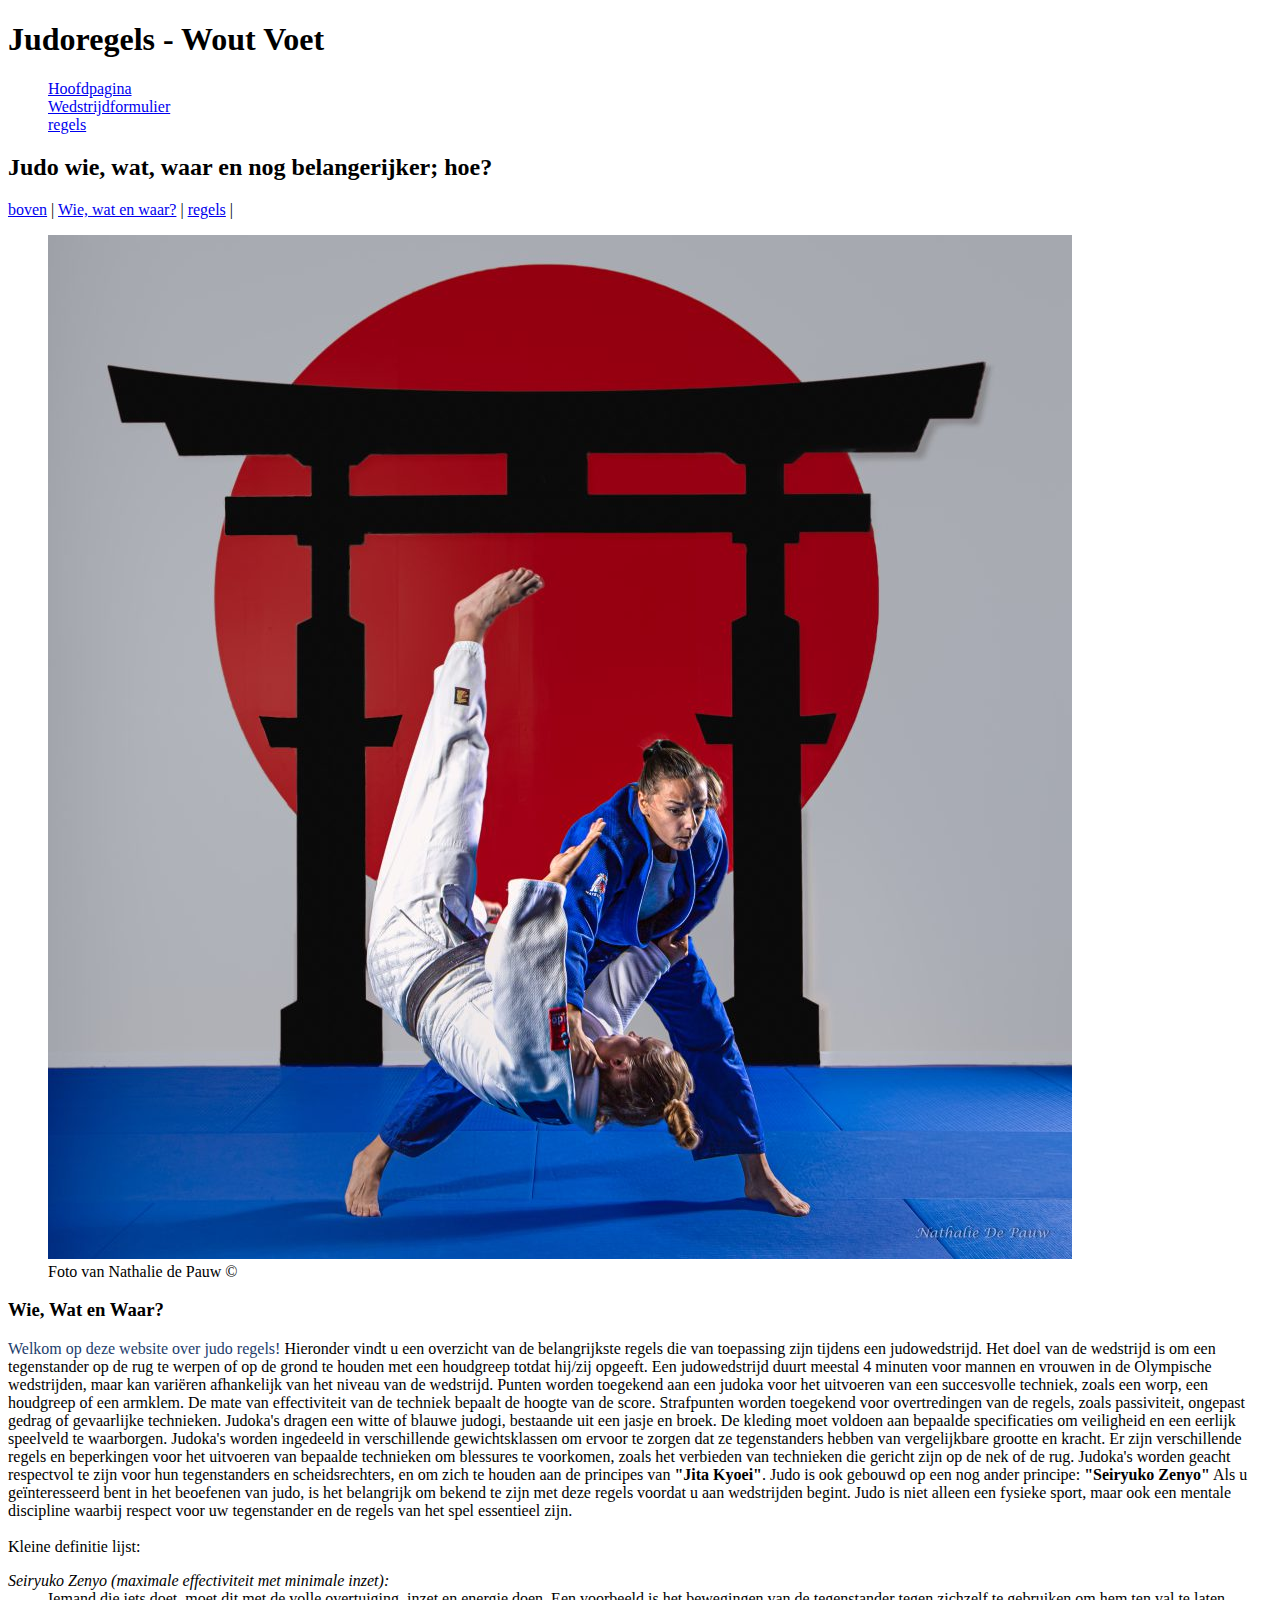
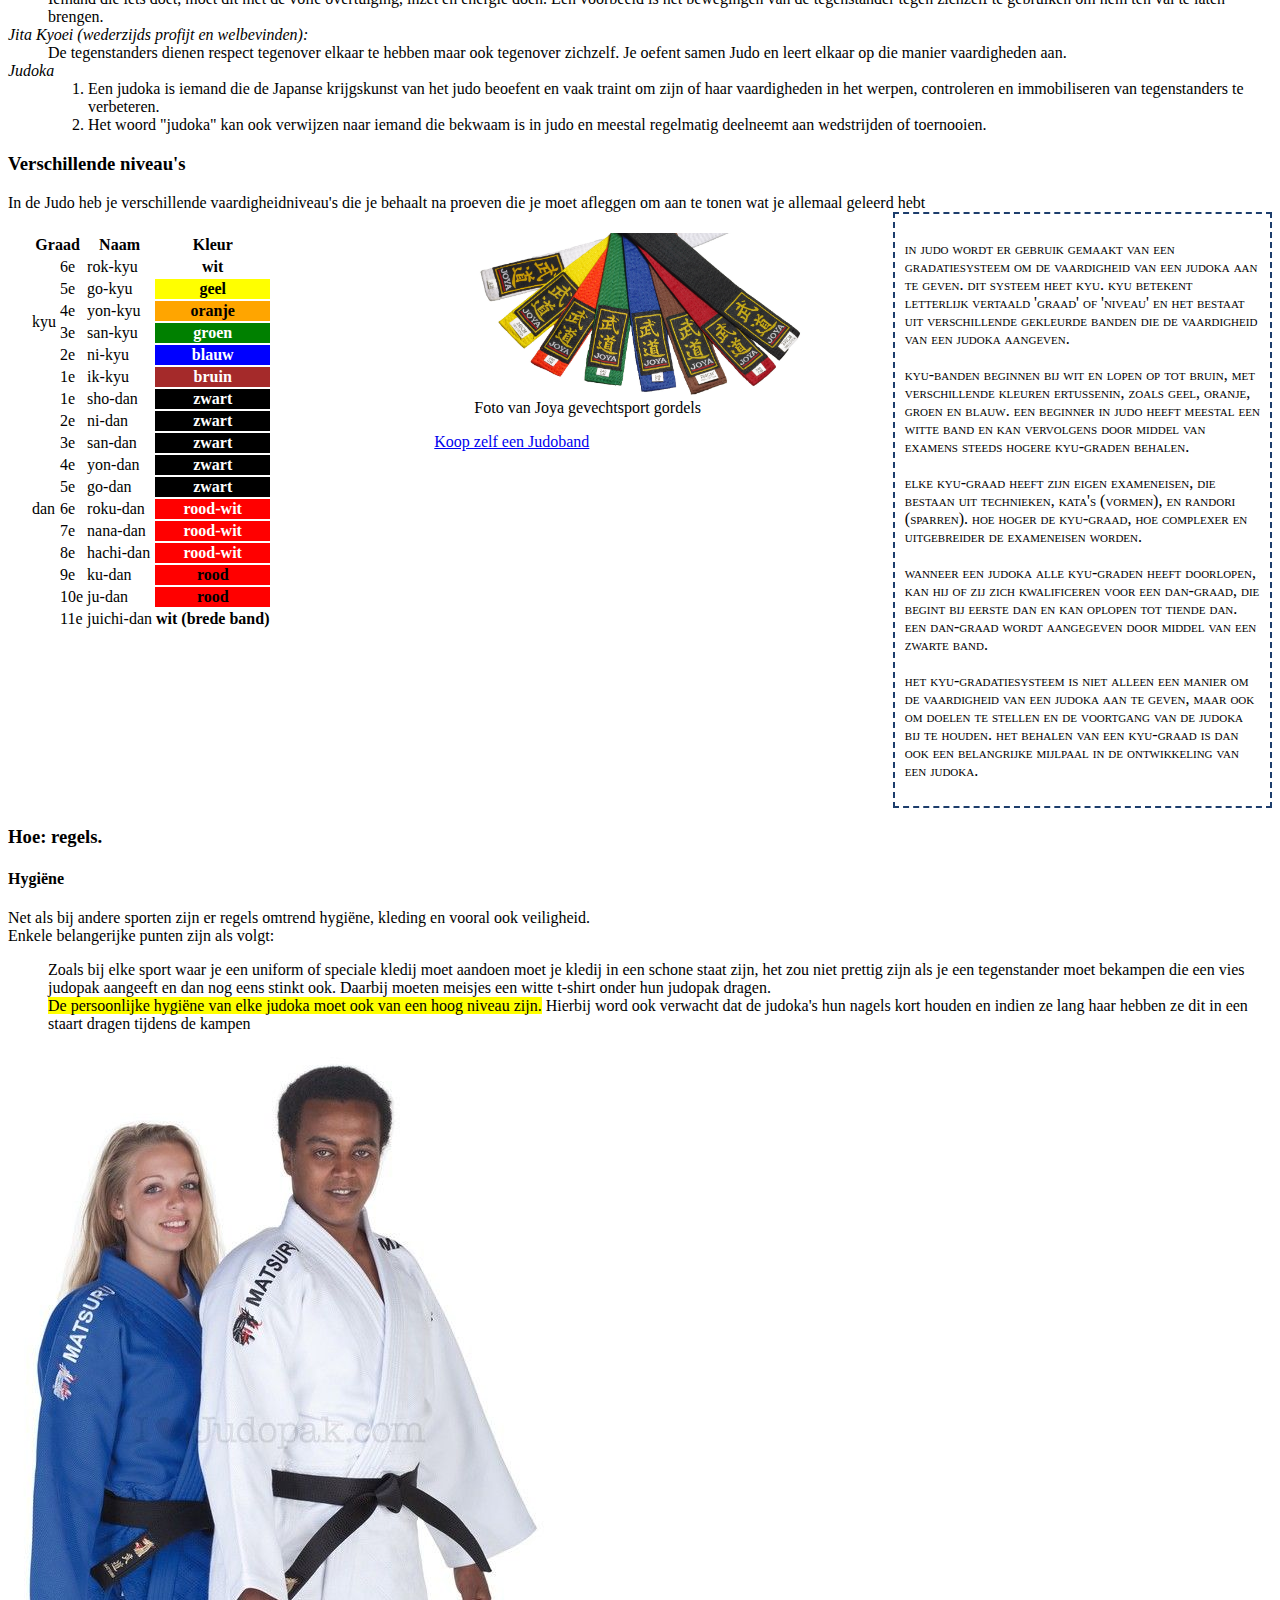
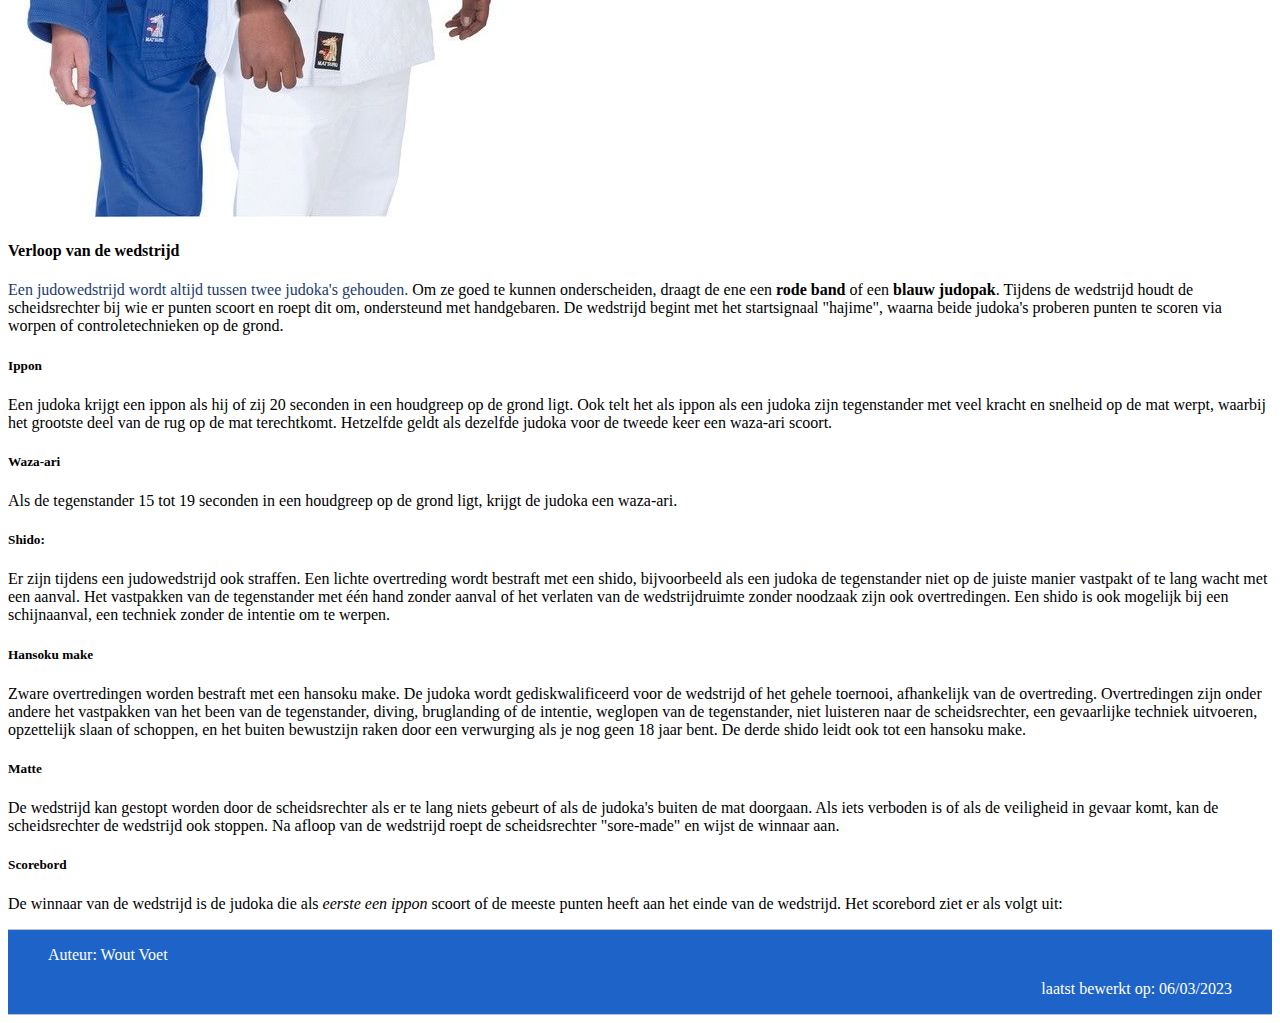
<file: index.html>
<!DOCTYPE html>
<html lang="nl">
<!--
    TO DO:
    Verwerk ontwikkelaar judo in website.

    Grapje:
    Waarom was de judoka zo goed in het opruimen van de dojo?

    Omdat hij een meester was in het "tatami"-en van de vloer!
 -->

<head>
    <meta charset="utf-8">
    <title>Judoregels</title>
    <link href="https://cdn.jsdelivr.net/npm/bootstrap@5.3.0-alpha1/dist/css/bootstrap.min.css" rel="stylesheet"
        integrity="sha384-GLhlTQ8iRABdZLl6O3oVMWSktQOp6b7In1Zl3/Jr59b6EGGoI1aFkw7cmDA6j6gD" crossorigin="anonymous">
    <link rel="stylesheet" href="ugent.css">
    <meta name="viewport" content="width=device-width, initial-scale=1.0">
    <meta name="description" content="Uitleg over het regelement van Judo aangevuld met basis informatie over de sport">
    <meta name="keywords" content="judo,regelement,regels,sport,gevechtsport,nederlands,wout voet">
</head>

<body>
    <div class="container">
        <div class="row">
            <div class="col-md-12">
                <header>
                    <h1>Judoregels - <span id="naam">Wout Voet</span></h1>
                    <script src="https://cdn.jsdelivr.net/npm/bootstrap@5.3.0-alpha1/dist/js/bootstrap.bundle.min.js"
                        integrity="sha384-w76AqPfDkMBDXo30jS1Sgez6pr3x5MlQ1ZAGC+nuZB+EYdgRZgiwxhTBTkF7CXvN"
                        crossorigin="anonymous"></script>
                    <nav>
                        <ul>
                            <li><a href="index.html">Hoofdpagina</a></li>
                            <li><a href="wedstrijdformulier.html">Wedstrijdformulier</a>
                            <li><a href=#hoe>regels</a></li>
                        </ul>
                    </nav>
                </header>

                <main>
                    <article>
                        <section>
                            <h2 id="top">Judo wie, wat, waar en nog belangerijker; hoe?</h2>
                            <nav>
                                <a href=#top>boven</a> |
                                <a href=#wie-wat-waar>Wie, wat en waar?</a> |
                                <a href=#hoe>regels</a> |
                            </nav>
                        </section>
                        <figure>
                            <img src="figuren/Tai_otoshi_metlogo.jpg" class="rounded-1" alt="foto Judo vlaanderen">
                            <figcaption>Foto van Nathalie de Pauw &#169;</figcaption>
                        </figure>
                        <section>
                            <h3 id="wie-wat-waar">Wie, Wat en Waar?</h3>
                            <p>
                                <span class="blauw">Welkom op deze website over judo regels!</span> Hieronder vindt u
                                een
                                overzicht van de
                                belangrijkste
                                regels die van toepassing zijn tijdens een judowedstrijd.
                                Het doel van de wedstrijd is om een tegenstander op de rug te werpen of op de grond te
                                houden met
                                een houdgreep totdat hij/zij opgeeft. Een judowedstrijd duurt meestal 4 minuten voor
                                mannen en
                                vrouwen in de Olympische wedstrijden, maar kan variëren afhankelijk van het niveau van
                                de wedstrijd.
                                Punten worden toegekend aan een judoka voor het uitvoeren van een succesvolle techniek,
                                zoals een
                                worp, een houdgreep of een armklem. De mate van effectiviteit van de techniek bepaalt de
                                hoogte van
                                de score. Strafpunten worden toegekend voor overtredingen van de regels, zoals
                                passiviteit, ongepast
                                gedrag of gevaarlijke technieken.
                                Judoka's dragen een witte of blauwe judogi, bestaande uit een jasje en broek. De kleding
                                moet
                                voldoen aan bepaalde specificaties om veiligheid en een eerlijk speelveld te waarborgen.
                                Judoka's
                                worden ingedeeld in verschillende gewichtsklassen om ervoor te zorgen dat ze
                                tegenstanders hebben
                                van vergelijkbare grootte en kracht.
                                Er zijn verschillende regels en beperkingen voor het uitvoeren van bepaalde technieken
                                om blessures
                                te voorkomen, zoals het verbieden van technieken die gericht zijn op de nek of de rug.
                                Judoka's
                                worden geacht respectvol te zijn voor hun tegenstanders en scheidsrechters, en om zich
                                te houden aan
                                de principes van <strong>"Jita Kyoei"</strong>.
                                Judo is ook gebouwd op een nog ander principe: <strong>"Seiryuko Zenyo"</strong>
                                Als u geïnteresseerd bent in het beoefenen van judo, is het belangrijk om bekend te zijn
                                met deze
                                regels voordat u aan wedstrijden begint. Judo is niet alleen een fysieke sport, maar ook
                                een mentale
                                discipline waarbij respect voor uw tegenstander en de regels van het spel essentieel
                                zijn.
                                <br> <br>
                                Kleine definitie lijst:
                            <dl>
                                <dt>Seiryuko Zenyo (maximale effectiviteit met minimale inzet):</dt>
                                <dd>Iemand die iets doet, moet dit met de volle overtuiging, inzet en energie doen. Een
                                    voorbeeld is
                                    het bewegingen van de tegenstander tegen zichzelf te gebruiken om hem ten val te
                                    laten brengen.
                                </dd>
                                <dt>Jita Kyoei (wederzijds profijt en welbevinden):</dt>
                                <dd> De tegenstanders dienen respect tegenover elkaar te hebben maar ook tegenover
                                    zichzelf. Je
                                    oefent samen Judo en leert elkaar op die manier vaardigheden aan.
                                </dd>
                                <dt>Judoka</dt>
                                <dd>
                                    <ol>
                                        <li>Een judoka is iemand die de Japanse krijgskunst van het judo beoefent en
                                            vaak traint om
                                            zijn of haar vaardigheden in het werpen, controleren en immobiliseren van
                                            tegenstanders
                                            te verbeteren.</li>
                                        <li>Het woord "judoka" kan ook verwijzen naar iemand die bekwaam is in judo en
                                            meestal
                                            regelmatig deelneemt aan wedstrijden of toernooien.</li>
                                    </ol>
                                </dd>
                            </dl>
                        </section>
                        <section>
                            <h3 id="niveau's">Verschillende niveau's</h3>
                            In de Judo heb je verschillende vaardigheidniveau's die je behaalt na proeven die je moet
                            afleggen om
                            aan te tonen
                            wat je allemaal geleerd hebt
                            <aside>
                                <p>
                                    In Judo wordt er gebruik gemaakt van een gradatiesysteem om de vaardigheid van een
                                    judoka aan te
                                    geven. Dit systeem heet Kyu. Kyu betekent letterlijk vertaald 'graad' of 'niveau' en
                                    het bestaat
                                    uit verschillende gekleurde banden die de vaardigheid van een judoka aangeven.
                                    <br><br>
                                    Kyu-banden beginnen bij wit en lopen op tot bruin, met verschillende kleuren
                                    ertussenin, zoals
                                    geel, oranje, groen en blauw. Een beginner in Judo heeft meestal een witte band en
                                    kan
                                    vervolgens door middel van examens steeds hogere Kyu-graden behalen.
                                    <br><br>
                                    Elke Kyu-graad heeft zijn eigen exameneisen, die bestaan uit technieken, kata's
                                    (vormen), en
                                    randori (sparren). Hoe hoger de Kyu-graad, hoe complexer en uitgebreider de
                                    exameneisen worden.
                                    <br><br>
                                    Wanneer een judoka alle Kyu-graden heeft doorlopen, kan hij of zij zich kwalificeren
                                    voor een
                                    Dan-graad, die begint bij eerste dan en kan oplopen tot tiende dan. Een Dan-graad
                                    wordt
                                    aangegeven door middel van een zwarte band.
                                    <br><br>
                                    Het Kyu-gradatiesysteem is niet alleen een manier om de vaardigheid van een judoka
                                    aan te geven,
                                    maar ook om doelen te stellen en de voortgang van de judoka bij te houden. Het
                                    behalen van een
                                    Kyu-graad is dan ook een belangrijke mijlpaal in de ontwikkeling van een judoka.
                                </p>
                            </aside>
                            <div class="row">
                                <div class="column">
                                    <table style="margin:1em; margin-right:0em">
                                        <tbody>
                                            <tr>
                                                <th colspan="2">Graad
                                                </th>
                                                <th>Naam
                                                </th>
                                                <th>Kleur
                                                </th>
                                            </tr>
                                            <tr>
                                                <td rowspan="6">kyu</td>
                                                <td>6e
                                                </td>
                                                <td>rok-kyu
                                                </td>
                                                <th style="background:white">wit
                                                </th>

                                            </tr>
                                            <tr>
                                                <td>5e
                                                </td>
                                                <td>go-kyu
                                                </td>
                                                <th style="background:Yellow">geel
                                                </th>

                                            </tr>
                                            <tr>
                                                <td>4e
                                                </td>
                                                <td>yon-kyu
                                                </td>
                                                <th style="background:Orange">oranje
                                                </th>
                                            </tr>
                                            <tr>
                                                <td>3e
                                                </td>
                                                <td>san-kyu
                                                </td>
                                                <th style="background:green; color:white">groen
                                                </th>

                                            </tr>
                                            <tr>
                                                <td>2e
                                                </td>
                                                <td>ni-kyu
                                                </td>
                                                <th style="background:blue; color:white">blauw
                                                </th>

                                            </tr>
                                            <tr>
                                                <td>1e
                                                </td>
                                                <td>ik-kyu
                                                </td>
                                                <th style="background:brown; color:white">bruin
                                                </th>

                                            </tr>
                                            <tr>
                                                <td rowspan="11">dan</td>
                                                <td>1e
                                                </td>
                                                <td>sho-dan
                                                </td>
                                                <th style="background:black; color:white">zwart
                                                </th>
                                            </tr>
                                            <tr>
                                                <td>2e
                                                </td>
                                                <td>ni-dan
                                                </td>
                                                <th style="background:black; color:white">zwart
                                                </th>
                                            </tr>
                                            <tr>
                                                <td>3e
                                                </td>
                                                <td>san-dan
                                                </td>
                                                <th style="background:black; color:white">zwart
                                                </th>
                                            </tr>
                                            <tr>
                                                <td>4e
                                                </td>
                                                <td>yon-dan
                                                </td>
                                                <th style="background:black; color:white">zwart
                                                </th>
                                            </tr>
                                            <tr>
                                                <td>5e
                                                </td>
                                                <td>go-dan
                                                </td>
                                                <th style="background:black; color:white">zwart
                                                </th>
                                            </tr>
                                            <tr>
                                                <td>6e
                                                </td>
                                                <td>roku-dan
                                                </td>
                                                <th style="background:red; color:white">rood-wit
                                                </th>
                                            </tr>
                                            <tr>
                                                <td>7e
                                                </td>
                                                <td>nana-dan
                                                </td>
                                                <th style="background:red; color:white">rood-wit
                                                </th>
                                            </tr>
                                            <tr>
                                                <td>8e
                                                </td>
                                                <td>hachi-dan
                                                </td>
                                                <th style="background:red; color:white">rood-wit
                                                </th>
                                            </tr>
                                            <tr>
                                                <td>9e
                                                </td>
                                                <td>ku-dan
                                                </td>
                                                <th style="background:red; color:black">rood
                                                </th>
                                            </tr>
                                            <tr>
                                                <td>10e
                                                </td>
                                                <td>ju-dan
                                                </td>
                                                <th style="background:red; color:black">rood
                                                </th>

                                            </tr>
                                            <tr>
                                                <td>11e
                                                </td>
                                                <td>juichi-dan
                                                </td>
                                                <th style="background:white; color:black">wit (brede band)
                                                </th>
                                            </tr>
                                        </tbody>
                                    </table>
                                </div>
                                <div class="column">
                                    <figure>
                                        <img src="figuren/Judo_Gordels.png" class="rounded-1" alt="Judo gordels"
                                            style="width:100%">
                                        <figcaption>Foto van Joya gevechtsport gordels</figcaption>
                                    </figure>

                                    <footer>
                                        <p><a href="https://www.matsuru.com/budosporten/budobanden">Koop zelf een
                                                Judoband</a>
                                        </p>
                                    </footer>



                                </div>
                            </div>
                        </section>


                        <section>
                            <h3 id="hoe">Hoe: regels.</h3>
                            <h4 id="Hygiëne">Hygiëne</h4>
                            <p>Net als bij andere sporten zijn er regels omtrend hygiëne, kleding en vooral ook
                                veiligheid. <br>
                                Enkele belangerijke punten zijn als volgt:</p>
                            <ul>
                                <li>Zoals bij elke sport waar je een uniform of speciale kledij moet aandoen moet je
                                    kledij
                                    in een schone staat zijn, het zou niet prettig zijn als je een tegenstander moet
                                    bekampen die een vies judopak aangeeft en dan nog eens stinkt ook. Daarbij
                                    moeten
                                    meisjes een witte t-shirt onder hun judopak dragen.</li>


                                <li> <mark>De persoonlijke hygiëne van elke judoka moet ook van een hoog niveau
                                        zijn.</mark>
                                    Hierbij word
                                    ook verwacht dat de judoka's hun nagels kort houden en indien ze lang haar
                                    hebben ze
                                    dit
                                    in een staart dragen tijdens de kampen</li>

                            </ul>
                            <img src="figuren/judopakken.jpg" alt="Foto van een judopak">
                            <h4 id="verloop_van_de_wedstrijd">Verloop van de wedstrijd</h4>
                            <p><span class="blauw">Een judowedstrijd wordt altijd tussen twee judoka's gehouden.</span>
                                Om ze goed te kunnen
                                onderscheiden,
                                draagt de ene een <strong>rode band</strong> of een <strong>blauw judopak</strong>.
                                Tijdens de
                                wedstrijd houdt de scheidsrechter bij
                                wie er punten scoort en roept dit om, ondersteund met handgebaren. De wedstrijd
                                begint
                                met het
                                startsignaal "hajime", waarna beide judoka's proberen punten te scoren via worpen of
                                controletechnieken op de grond.</p>
                            <h5>Ippon</h5>
                            <p>Een judoka krijgt een ippon als hij of zij 20 seconden in een houdgreep op de grond
                                ligt.
                                Ook telt
                                het als ippon als een judoka zijn tegenstander met veel kracht en snelheid op de mat
                                werpt, waarbij
                                het grootste deel van de rug op de mat terechtkomt. Hetzelfde geldt als dezelfde
                                judoka
                                voor de
                                tweede keer een waza-ari scoort.</p>

                            <h5>Waza-ari</h5>
                            <p>Als de tegenstander 15 tot 19 seconden in een houdgreep op de grond ligt, krijgt de
                                judoka een
                                waza-ari.</p>

                            <h5>Shido:</h5>
                            <p>Er zijn tijdens een judowedstrijd ook straffen. Een lichte overtreding wordt bestraft
                                met
                                een shido,
                                bijvoorbeeld als een judoka de tegenstander niet op de juiste manier vastpakt of te
                                lang
                                wacht met
                                een aanval. Het vastpakken van de tegenstander met één hand zonder aanval of het
                                verlaten van de
                                wedstrijdruimte zonder noodzaak zijn ook overtredingen. Een shido is ook mogelijk
                                bij
                                een
                                schijnaanval, een techniek zonder de intentie om te werpen.
                            </p>
                            <h5>Hansoku make</h5>
                            <p>Zware overtredingen worden bestraft met een hansoku make. De judoka wordt
                                gediskwalificeerd voor de
                                wedstrijd of het gehele toernooi, afhankelijk van de overtreding. Overtredingen zijn
                                onder andere
                                het vastpakken van het been van de tegenstander, diving, bruglanding of de intentie,
                                weglopen van de
                                tegenstander, niet luisteren naar de scheidsrechter, een gevaarlijke techniek
                                uitvoeren,
                                opzettelijk
                                slaan of schoppen, en het buiten bewustzijn raken door een verwurging als je nog
                                geen 18
                                jaar bent.
                                De derde shido leidt ook tot een hansoku make.</p>

                            <h5>Matte</h5>
                            <p>De wedstrijd kan gestopt worden door de scheidsrechter als er te lang niets gebeurt
                                of
                                als de
                                judoka's buiten de mat doorgaan. Als iets verboden is of als de veiligheid in gevaar
                                komt, kan de
                                scheidsrechter de wedstrijd ook stoppen. Na afloop van de wedstrijd roept de
                                scheidsrechter
                                "sore-made" en wijst de winnaar aan.</p>

                            <h5>Scorebord</h5>
                            <p>De winnaar van de wedstrijd is de judoka die als <em>eerste een ippon</em> scoort of
                                de
                                meeste punten
                                heeft
                                aan het einde van de wedstrijd. Het scorebord ziet er als volgt uit:</p>
                        </section>
                    </article>
                </main>

                <footer id="footer-last">
                    <p class="auteur">Auteur: Wout Voet</p>
                    <p class="time">laatst bewerkt op: <time datetime="2023-03-06 11:30">06/03/2023</time></p>
                </footer>
            </div>
        </div>
    </div>
</body>

</html>
</file>
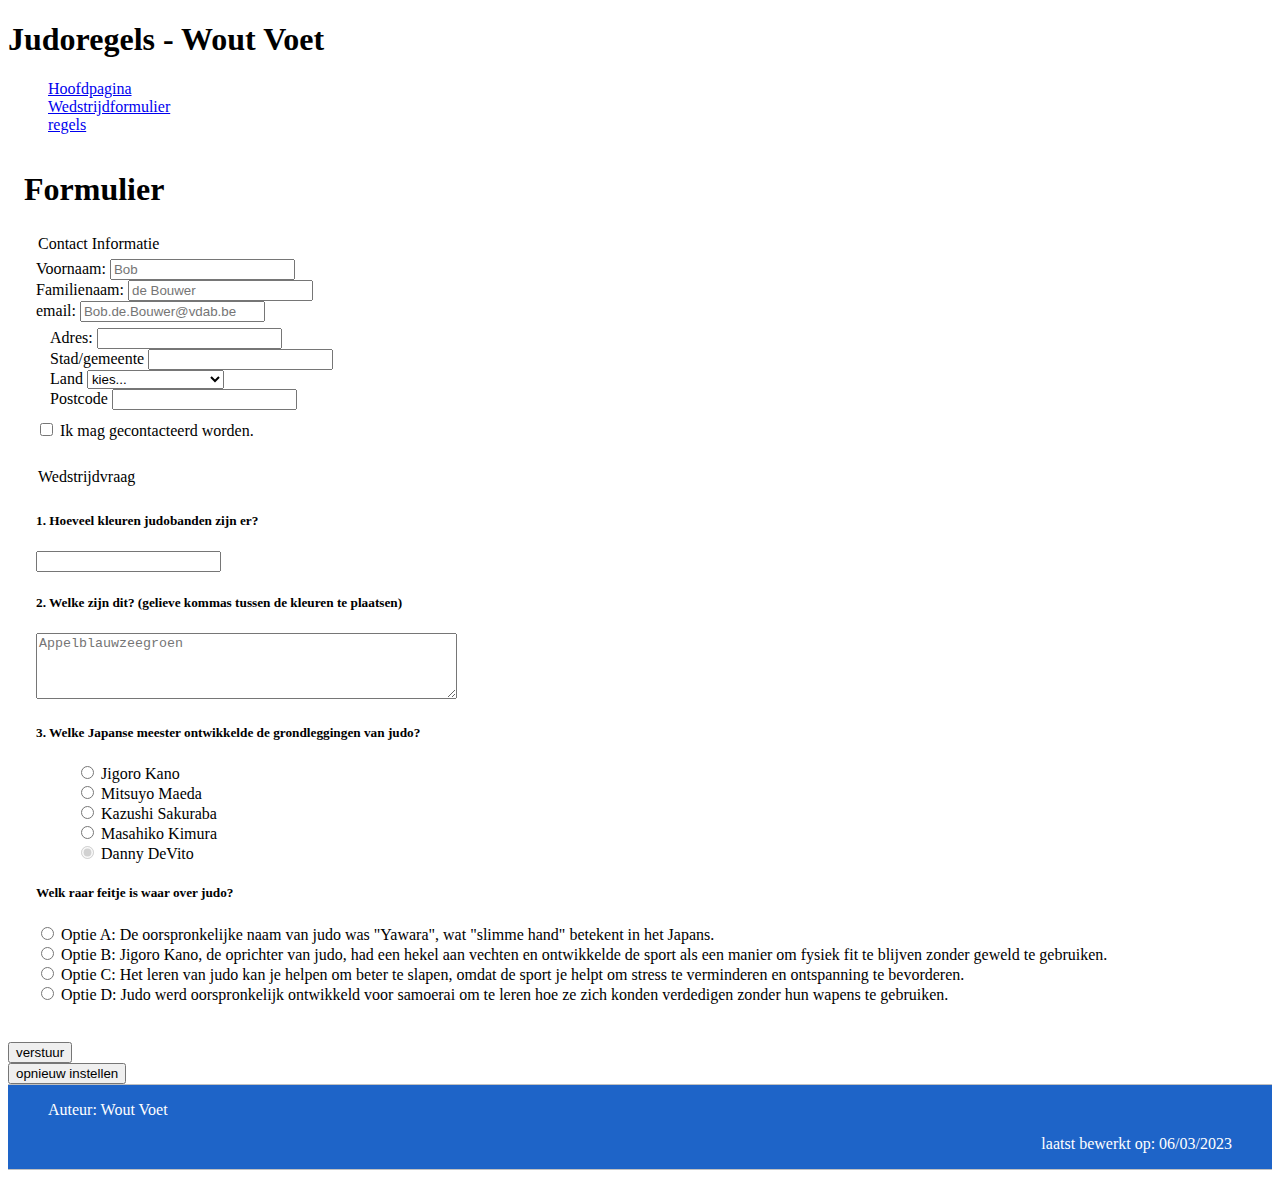
<file: wedstrijdformulier.html>
<!DOCTYPE html>
<html lang="nl">

<head>
    <meta charset="utf-8">
    <title>Wedstrijdformulier</title>
    <meta name="viewport" content="width=device-width, initial-scale=1.0">
    <link href="https://cdn.jsdelivr.net/npm/bootstrap@5.3.0-alpha1/dist/css/bootstrap.min.css" rel="stylesheet"
        integrity="sha384-GLhlTQ8iRABdZLl6O3oVMWSktQOp6b7In1Zl3/Jr59b6EGGoI1aFkw7cmDA6j6gD" crossorigin="anonymous">
    <link rel="stylesheet" href="ugent.css">
</head>

<body>
    <div class="container">
        <div class="row">
            <div class="col-md-12">
                <main>
                    <header>
                        <h1>Judoregels - <span id="naam">Wout Voet</span></h1>
                        <nav>
                            <ul>
                                <li><a href="index.html">Hoofdpagina</a></li>
                                <li><a href="wedstrijdformulier.html">Wedstrijdformulier</a>
                                <li><a href="index.html#hoe">regels</a></li>
                            </ul>
                        </nav>
                    </header>
                    <script src="https://cdn.jsdelivr.net/npm/bootstrap@5.3.0-alpha1/dist/js/bootstrap.bundle.min.js"
                        integrity="sha384-w76AqPfDkMBDXo30jS1Sgez6pr3x5MlQ1ZAGC+nuZB+EYdgRZgiwxhTBTkF7CXvN"
                        crossorigin="anonymous"></script>
                    <form action="https://formspree.io/f/xpzerdod" method="POST">
                        <fieldset>
                            <legend id="form">
                                <h1>Formulier</h1>
                            </legend>
                            <!--Contact formulier-->
                            <fieldset>
                                <legend>Contact Informatie</legend>
                                <div class="row">
                                    <div class="col">
                                        <label for="voornaam">Voornaam:</label>
                                        <input type="text" class="form-control" id="voornaam" name="voornaam"
                                            placeholder="Bob" aria-required>
                                    </div>
                                    <div class="col">
                                        <label for="familienaam">Familienaam:</label>
                                        <input type="text" class="form-control" id="familienaam" name="voornaam"
                                            placeholder="de Bouwer" aria-required>
                                    </div>
                                </div>
                                <div class="row">
                                    <div class="col">
                                        <label for="email">email:</label>
                                        <input type="email" class="form-control" id="email" name="email"
                                            placeholder="Bob.de.Bouwer@vdab.be" required>
                                    </div>
                                </div>
                                <fieldset>
                                    <div class="row">
                                        <div class="col">
                                            <label for="adres">Adres:</label>
                                            <input type="text" class="form-control" id="adres" name="adres"
                                                aria-required>
                                        </div>
                                    </div>
                                    <div class="row">
                                        <div class="col-md-6">
                                            <label for="stad" class="form-label">Stad/gemeente</label>
                                            <input type="text" class="form-control" id="stad" name="stad">
                                        </div>
                                        <div class="col-md-4">
                                            <label for="land" class="form-label">Land</label>
                                            <select id="land" name="land" class="form-select">
                                                <option selected>kies...</option>
                                                <option value="belgie">België</option>
                                                <option value="nederland">Nederland</option>
                                                <option value="frankrijk">Frankrijk</option>
                                                <option value="luxemburg">Luxemburg</option>
                                                <option value="duitsland">Duitsland</option>
                                                <option value="verenigd koninkrijk">Verenigd Koninkrijk</option>
                                            </select>
                                        </div>
                                        <div class="col-md-2">
                                            <label for="postcode" class="form-label">Postcode</label>
                                            <input type="number" class="form-control" id="postcode">
                                        </div>
                                    </div>
                                </fieldset>
                                <input type="checkbox" id="contact_opnemen" name="contact_opnemen"
                                    value="contact_opnemen" class="checkbox">
                                <label for="contact_opnemen">Ik mag gecontacteerd worden.</label>
                                <br>
                            </fieldset>
                            <br>
                            <!--Wedstrijd-->
                            <fieldset>
                                <legend>Wedstrijdvraag</legend>
                                <div class="card">
                                    <div class="card-header">
                                        <h5 class="mb-0">
                                            <label for="vraag1" class="form-label">
                                                1. Hoeveel kleuren judobanden zijn
                                                er?
                                            </label>
                                        </h5>
                                    </div>
                                    <div class="card-body">
                                        <input type="number" id="vraag1" name="vraag1" class="form-control"
                                            aria-required="true">
                                    </div>
                                </div>
                                <div class="card">
                                    <div class="card-header">
                                        <h5 class="mb-0">
                                            <label for="vraag2" class="form-label">
                                                2. Welke zijn dit? (gelieve kommas tussen de kleuren te
                                                plaatsen)
                                            </label>
                                        </h5>
                                    </div>
                                    <div class="card-body">
                                        <textarea id="vraag2" name="vraag2" rows="4" cols="50"
                                            placeholder="Appelblauwzeegroen" class="form-control"
                                            aria-required="true"></textarea>
                                    </div>
                                </div>
                                <div class="col-auto">
                                    <div class="card">
                                        <div class="card-header">
                                            <h5 class="mb-0">
                                                <label id="vraag3" class="form-label">
                                                    3. Welke Japanse meester ontwikkelde
                                                    de
                                                    grondleggingen van
                                                    judo?
                                                </label>
                                            </h5>
                                        </div>
                                        <ul class="list-group list-group-flush">
                                            <li class="list-group-item">
                                                <div class="form-check">
                                                    <input class="form-check-input" type="radio" name="vraag3"
                                                        id="vraag3_optie1" value="Jigoro Kano">
                                                    <label class="form-check-label" for="vraag3_optie1">
                                                        Jigoro Kano
                                                    </label>
                                                </div>
                                            </li>
                                            <li class="list-group-item">
                                                <div class="form-check">
                                                    <input class="form-check-input" type="radio" name="vraag3"
                                                        id="vraag3_optie2" value="Mitsuyo Maeda">
                                                    <label class="form-check-label" for="vraag3_optie2">
                                                        Mitsuyo Maeda
                                                    </label>
                                                </div>
                                            </li>
                                            <li class="list-group-item">
                                                <div class="form-check">
                                                    <input class="form-check-input" type="radio" name="vraag3"
                                                        id="vraag3_optie3" value="Kazushi Sakuraba">
                                                    <label class="form-check-label" for="vraag3_optie3">
                                                        Kazushi Sakuraba
                                                    </label>
                                                </div>
                                            </li>
                                            <li class="list-group-item">
                                                <div class="form-check">
                                                    <input class="form-check-input" type="radio" name="vraag3"
                                                        id="vraag3_optie4" value="Masahiko Kimura">
                                                    <label class="form-check-label" for="vraag3_optie4">
                                                        Masahiko Kimura
                                                    </label>
                                                </div>
                                            </li>
                                            <li class="list-group-item">
                                                <div class="form-check disabled">
                                                    <input class="form-check-input" type="radio" name="vraag3"
                                                        id="vraag3_optie5" value="Danny DeVito" disabled checked>
                                                    <label class="form-check-label" for="vraag3_optie5">
                                                        Danny DeVito
                                                    </label>
                                                </div>
                                            </li>
                                        </ul>
                                    </div>
                                </div>

                                <div class="card">
                                    <div class="card-header">
                                        <h5 class="mb-0">
                                            <label id="vraag4" class="form-label"> Welk raar feitje is waar over
                                                judo?</label>
                                        </h5>
                                    </div>
                                    <div class="card-body">
                                        <div class="row">
                                            <div class="col-md-6">
                                                <div class="card mb-3">
                                                    <div class="card-body">
                                                        <div class="form-check">
                                                            <input class="form-check-input" type="radio" name="vraag4"
                                                                id="vraag4_optie1" value="Optie A">
                                                            <label class="form-check-label" for="vraag4_optie1">
                                                                Optie A: De oorspronkelijke naam van judo was "Yawara",
                                                                wat "slimme hand" betekent in het Japans.
                                                            </label>
                                                        </div>
                                                    </div>
                                                </div>
                                            </div>
                                            <div class="col-md-6">
                                                <div class="card mb-3">
                                                    <div class="card-body">
                                                        <div class="form-check">
                                                            <input class="form-check-input" type="radio" name="vraag4"
                                                                id="vraag4_optie2" value="Optie B">
                                                            <label class="form-check-label" for="vraag4_optie2">
                                                                Optie B: Jigoro Kano, de oprichter van judo, had een
                                                                hekel aan vechten en ontwikkelde de sport als een manier
                                                                om fysiek fit te blijven zonder geweld te gebruiken.
                                                            </label>
                                                        </div>
                                                    </div>
                                                </div>
                                            </div>
                                        </div>
                                        <div class="row">
                                            <div class="col-md-6">
                                                <div class="card mb-3">
                                                    <div class="card-body">
                                                        <div class="form-check">
                                                            <input class="form-check-input" type="radio" name="vraag4"
                                                                id="vraag4_optie3" value="Optie C">
                                                            <label class="form-check-label" for="vraag4_optie3">
                                                                Optie C: Het leren van judo kan je helpen om beter te
                                                                slapen, omdat de sport je helpt om stress te verminderen
                                                                en ontspanning te bevorderen.
                                                            </label>
                                                        </div>
                                                    </div>
                                                </div>
                                            </div>
                                            <div class="col-md-6">
                                                <div class="card mb-3">
                                                    <div class="card-body">
                                                        <div class="form-check">
                                                            <input class="form-check-input" type="radio" name="vraag4"
                                                                id="vraag4_optie4" value="Optie D">
                                                            <label class="form-check-label" for="vraag4_optie4">
                                                                Optie D: Judo werd oorspronkelijk ontwikkeld voor
                                                                samoerai om te leren hoe ze zich konden verdedigen
                                                                zonder hun wapens te gebruiken.
                                                            </label>
                                                        </div>
                                                    </div>
                                                </div>
                                            </div>
                                        </div>
                                    </div>
                                </div>



                            </fieldset>
                        </fieldset>
                        <br>
                        <div class="row">
                            <div class="col-auto">
                                <button type="submit" class="btn btn-primary mb-3" value="verstuur">verstuur</button>
                            </div>
                            <div class="col-auto">
                                <button type="reset" class="btn btn-secondary" value="opnieuw instellen">opnieuw
                                    instellen</button>
                            </div>
                        </div>
                    </form>
                </main>
                <footer id="footer-last">
                    <p class="auteur">Auteur: Wout Voet</p>
                    <p class="time">laatst bewerkt op: <time datetime="2023-03-06 11:30">06/03/2023</time></p>
                </footer>
            </div>
        </div>
    </div>
</body>



</html>
</file>
<file: ugent.css>
dt {
    font-style: italic;
}


#footer-last {
    background-color: #1E64C8;
    color: #FFFFFF;
    padding-right: 40px;
    padding-left: 40px;
    border-top: 1px solid silver;
    border-bottom: 1px solid silver;
}

.time {
    text-align: right;
}

.auteur {
    text-align: left;
}

section>figure>figcaption {
    font-style: italic;
}

aside {
    border: 2px dashed #1C3D6C;
    /* UGent-blauw */
    padding: 10px;
    margin-left: 15px;
    float: right;
    width: 30%;
    text-transform: lowercase;
    font-variant: small-caps;
}

#belangrijk {
    text-decoration-color: #1C3D6C;
}

#naam:hover {
    background-color: #FAB813;
    /* UGent-geel */
}

ul {
    list-style-type: none;
}

fieldset {
    border: 0;
}


* {
    box-sizing: border-box;
}

.column {
    float: left;
    width: 33.33%;
    padding: 5px;
}

/* Clearfix (clear floats) */
.row::after {
    content: "";
    clear: both;
    display: table;
}

.blauw {
    color: #1C3D6C;
}
</file>
